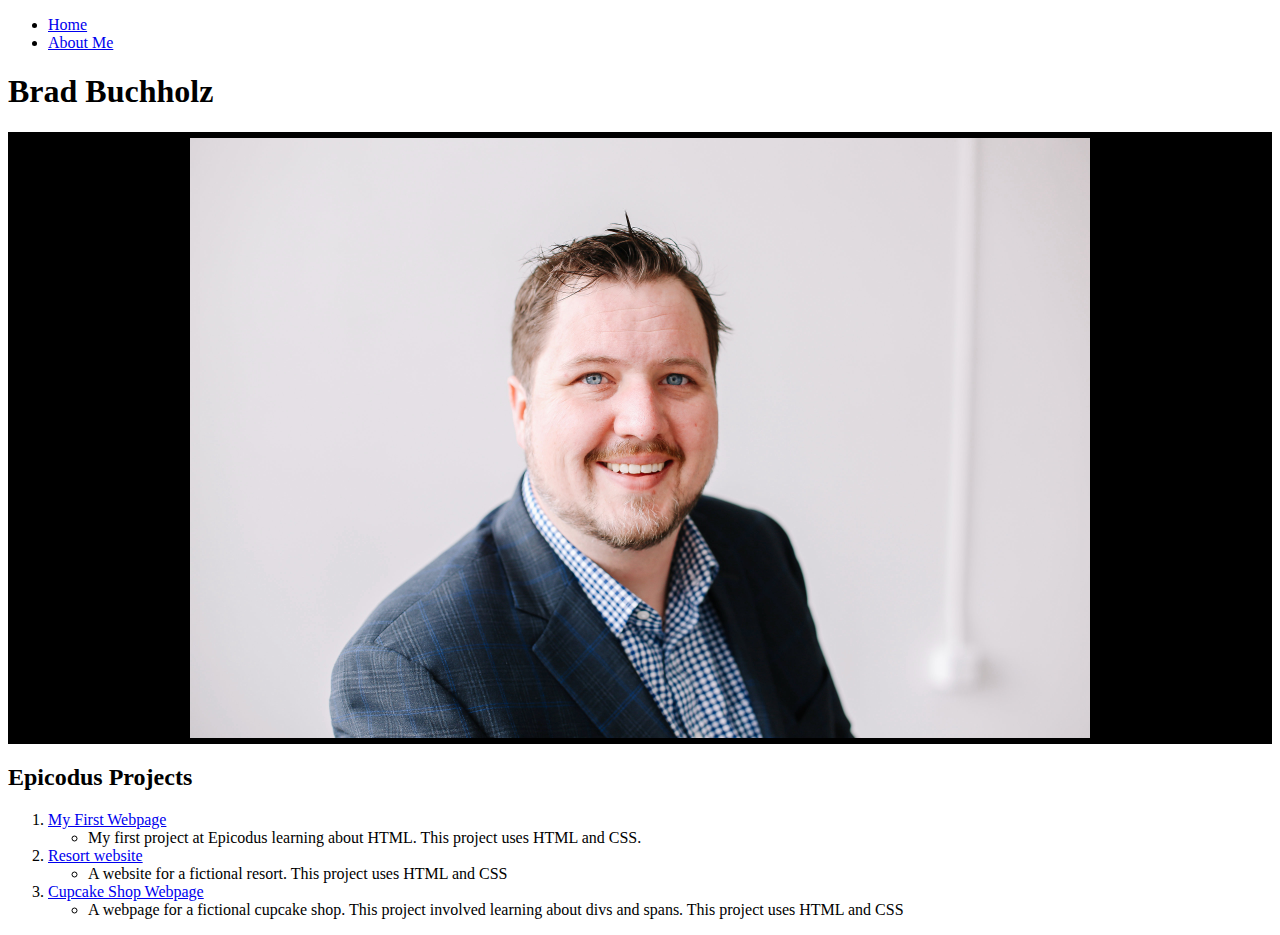
<file: index.html>
<!DOCTYPE html>
<html lang="en-US">
  <head>
    <link href="css/styles.css" rel="stylesheet" type="text/css">
    <title>Brad's Portfolio</title>
  </head>
  <body>
    <nav>
      <ul>
        <li><a href="index.html">Home</a></li>
        <li><a href="about.html">About Me</a></li>
      </ul>

    </nav>
    <h1>Brad Buchholz</h1>
    <div class="my-image"><img src="images/Brad2.jpeg" alt="professional headshot" width="900" height="600"></div>
    <h2>Epicodus Projects</h2>
    <ol>
      <li><a href="https://github.com/Bradbuchholz/my-first-webpage">My First Webpage</a></li>
      <ul>
        <li>My first project at Epicodus learning about HTML. This project uses HTML and CSS.</li>
      </ul>
      <li><a href="https://github.com/Bradbuchholz/Resort-Website">Resort website</a></li>
      <ul>
        <li>A website for a fictional resort. This project uses HTML and CSS</li>
      </ul>
      <li><a href="https://github.com/Bradbuchholz/Cupcake-Shop">Cupcake Shop Webpage</a></li>
      <ul>
        <li>A webpage for a fictional cupcake shop. This project involved learning about divs and spans. This project uses HTML and CSS</li>
      </ul>
      </ol>


  </body>
</html>
</file>
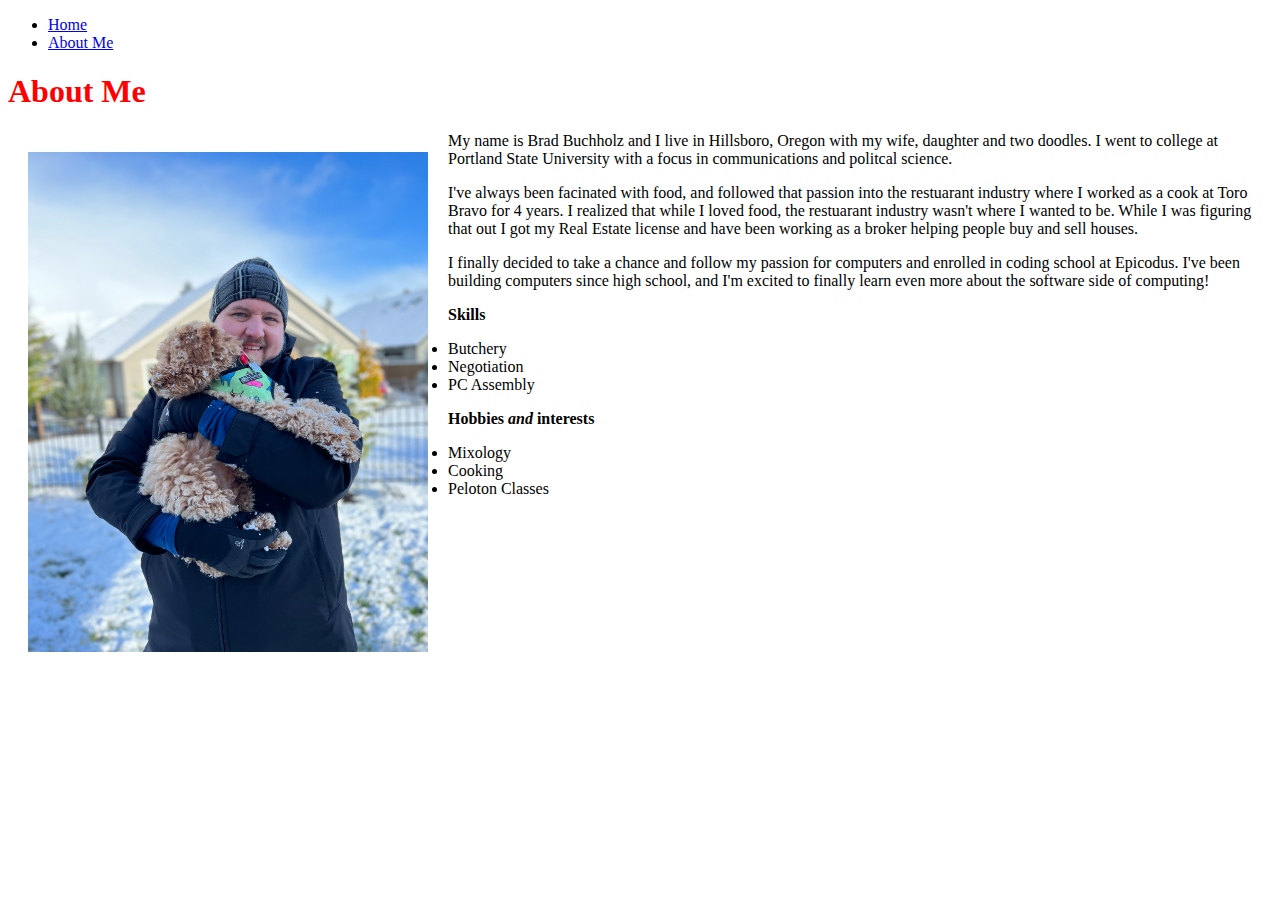
<file: about.html>
<!DOCTYPE html>
<html lang="en-US">
  <head>
    <link href="css/styles.css" rel="stylesheet" type="text/css">
    <title>About me</title>
  </head>
  <body>
    <nav>
      <ul>
        <li><a href="index.html">Home</a></li>
        <li><a href="about.html">About Me</a></li>
      </ul>
    </nav>
    <h1><span class="about">About Me</span></h1>
    
    <img src="images/Brad.jpeg" width="400" height="500" class="is-left">

    <p>My name is Brad Buchholz and I live in Hillsboro, Oregon with my wife, daughter and two doodles. I went to college at Portland State University with a focus in communications and politcal science.</p>

    <p>I've always been facinated with food, and followed that passion into the restuarant industry where I worked as a cook at Toro Bravo for 4 years. I realized that while I loved food, the restuarant industry wasn't where I wanted to be. While I was figuring that out I got my Real Estate license and have been working as a broker helping people buy and sell houses.</p>

    <p>I finally decided to take a chance and follow my passion for computers and enrolled in coding school at Epicodus. I've been building computers since high school, and I'm excited to finally learn even more about the software side of computing!</p>

    <ul>
        <p><strong>Skills</strong></p>
          <li>Butchery</li>
          <li>Negotiation</li>
          <li>PC Assembly</li>
      </ul>

      <ul>
        <p><strong>Hobbies <em>and</em> interests</strong></p>
          <li>Mixology</li>
          <li>Cooking</li>
          <li>Peloton Classes</li>
      </ul>
    </body>
</html>
</file>
<file: css/styles.css>
.my-image {
  border: 2px solid black;
  padding: 4px;
  margin: 6;
  background-color: black;
}

img {
  display: block;
  margin-left: auto;
  margin-right: auto;
}

.about {
  color: red;
}

.is-left {
  float: left;
  padding: 20px;
}
</file>
